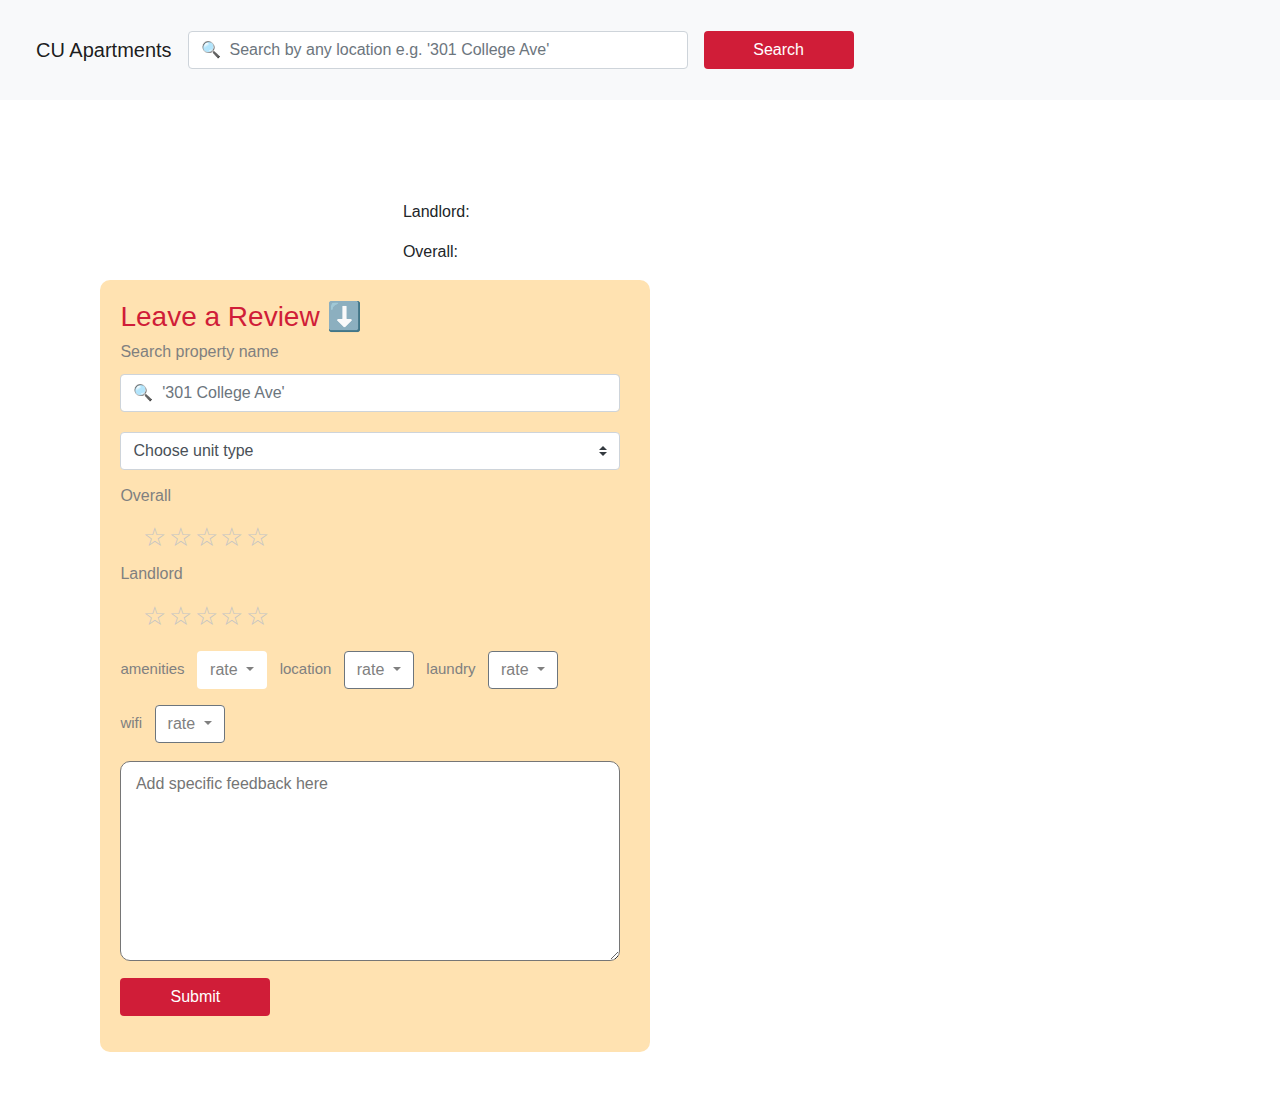
<file: components/productPage.html>
<!DOCTYPE html>

<html lang="en">
  <head>
    <meta charset="utf-8" />
    <link
      rel="stylesheet"
      href="https://stackpath.bootstrapcdn.com/bootstrap/4.3.1/css/bootstrap.min.css"
      integrity="sha384-ggOyR0iXCbMQv3Xipma34MD+dH/1fQ784/j6cY/iJTQUOhcWr7x9JvoRxT2MZw1T"
      crossorigin="anonymous"
    />

    <link
      rel="stylesheet"
      href="https://cdnjs.cloudflare.com/ajax/libs/font-awesome/4.7.0/css/font-awesome.min.css"
    />

    <title>CU Apartments</title>
    <link rel="stylesheet" href="../styles/homePageStyles.css" />
    <link rel="stylesheet" href="../styles/productPageStyles.css" />
  </head>

  <body>
    <nav class="navbar navbar-expand-lg navbar-light bg-light">
      <a class="navbar-brand" href="../index.html">CU Apartments</a>

      <div class="collapse navbar-collapse" id="navbarSupportedContent">
        <form class="form-inline my-2 my-lg-0">
          <input
            class="form-control mr-sm-3"
            type="search"
            placeholder="🔍  Search by any location e.g. '301 College Ave'"
            aria-label="Search"
            id="form-control"
          />
          <button class="btn my-2 my-sm-0" id="search" type="submit">
            Search
          </button>
        </form>
      </div>
    </nav>

    <div class="info">
      <div class="row justify-content-md-center">
        <div class="col-sm-6">
          <div class="container">
            <div class="row">
              <div class="col">
                <h2 id="apartment-name"></h2>
                <h6 id="apartment-location"></h6>
                <h6 id="apartment-landlord"></h6>
              </div>
              <div class="col" id="ratings">
                <p id="landlord-rating">Landlord:</p>
                <p id="overall-rating">Overall:</p>
              </div>
            </div>
          </div>

          <form class="review-form">
            <h3 class="leave-review">Leave a Review ⬇️</h3>
            <div class="form-group">
              <!-- <textarea
                class="form-control"
                id="reviewTextArea"
                rows="3"
              ></textarea>
            </div>
            <button type="submit" class="btn btn-primary">Submit</button> -->
              <h6>Search property name</h6>
              <input
                class="form-control mr-sm-3"
                type="search"
                placeholder="🔍  '301 College Ave'"
                aria-label="Search"
                id="form-control"
              />

              <div class="input-group mb-3" id="select">
                <select class="custom-select" id="inputGroupSelect02">
                  <option selected>Choose unit type</option>
                  <option value="1">Studio</option>
                  <option value="2">1 BD</option>
                  <option value="3">2 BD</option>
                  <option value="3">3 BD</option>
                  <option value="3">4 BD</option>
                </select>
              </div>
              <h6>Overall</h6>
              <div class="rating">
                <input type="radio" name="rating" value="5" id="5" /><label
                  for="5"
                  >☆</label
                >
                <input type="radio" name="rating" value="4" id="4" /><label
                  for="4"
                  >☆</label
                >
                <input type="radio" name="rating" value="3" id="3" /><label
                  for="3"
                  >☆</label
                >
                <input type="radio" name="rating" value="2" id="2" /><label
                  for="2"
                  >☆</label
                >
                <input type="radio" name="rating" value="1" id="1" /><label
                  for="1"
                  >☆</label
                >
              </div>
              <h6>Landlord</h6>
              <div class="rating">
                <input type="radio" name="rating" value="5" id="5" /><label
                  for="5"
                  >☆</label
                >
                <input type="radio" name="rating" value="4" id="4" /><label
                  for="4"
                  >☆</label
                >
                <input type="radio" name="rating" value="3" id="3" /><label
                  for="3"
                  >☆</label
                >
                <input type="radio" name="rating" value="2" id="2" /><label
                  for="2"
                  >☆</label
                >
                <input type="radio" name="rating" value="1" id="1" /><label
                  for="1"
                  >☆</label
                >
              </div>

              <div class="dropdown">
                <h6 style="display: inline-block; font-size: 15px">
                  amenities
                </h6>
                <button
                  class="btn dropdown-toggle"
                  style="margin: 0.5em"
                  type="button"
                  id="dropdownMenuButton"
                  data-toggle="dropdown"
                  aria-haspopup="true"
                  aria-expanded="false"
                >
                  rate
                </button>
                <div class="dropdown-menu" aria-labelledby="dropdownMenuButton">
                  <a class="dropdown-item" href="#">sadf</a>
                  <a class="dropdown-item" href="#">sadf</a>
                  <a class="dropdown-item" href="#">asdf</a>
                </div>
                <h6 style="display: inline-block; font-size: 15px">location</h6>
                <button
                  class="btn btn-secondary dropdown-toggle"
                  style="margin: 0.5em"
                  type="button"
                  id="dropdownMenuButton"
                  data-toggle="dropdown"
                  aria-haspopup="true"
                  aria-expanded="false"
                >
                  rate
                </button>
                <div class="dropdown-menu" aria-labelledby="dropdownMenuButton">
                  <a class="dropdown-item" href="#">test</a>
                  <a class="dropdown-item" href="#">Another action</a>
                  <a class="dropdown-item" href="#">Something else here</a>
                </div>
                <h6 style="display: inline-block; font-size: 15px">laundry</h6>
                <button
                  class="btn btn-secondary dropdown-toggle"
                  style="margin: 0.5em"
                  type="button"
                  id="dropdownMenuButton"
                  data-toggle="dropdown"
                  aria-haspopup="true"
                  aria-expanded="false"
                >
                  rate
                </button>
                <div class="dropdown-menu" aria-labelledby="dropdownMenuButton">
                  <a class="dropdown-item" href="#">test</a>
                  <a class="dropdown-item" href="#">Another action</a>
                  <a class="dropdown-item" href="#">Something else here</a>
                </div>
                <br />
                <h6 style="display: inline-block; font-size: 15px">wifi</h6>
                <button
                  class="btn btn-secondary dropdown-toggle"
                  style="margin: 0.5em"
                  type="button"
                  id="dropdownMenuButton"
                  data-toggle="dropdown"
                  aria-haspopup="true"
                  aria-expanded="false"
                >
                  rate
                </button>
                <div class="dropdown-menu" aria-labelledby="dropdownMenuButton">
                  <a class="dropdown-item" href="#">test</a>
                  <a class="dropdown-item" href="#">Another action</a>
                  <a class="dropdown-item" href="#">Something else here</a>
                </div>
              </div>

              <textarea
                style="align-content: left"
                rows="5"
                cols="0"
                placeholder=" Add specific feedback here"
                id="reviewTextArea"
              ></textarea>

              <div class="buttoncontainer">
                <button class="btn my-2 my-sm-0" id="submit" type="submit">
                  Submit
                </button>
              </div>
            </div>
          </form>
        </div>

        <div class="col-sm-5" id="right">
          <!-- <img src="../images/ctownplaza.jpg" class="apt-img" alt="Apartment" /> -->
          <div class="reviews">
            <!-- <h3>Past Reviews (3)</h3> -->
          </div>
        </div>
      </div>
    </div>
  </body>
</html>

<script src="../data/apartments.js"></script>
<script>
  // Parse through url to get query string param for name
  const queryString = window.location.search;
  const urlParams = new URLSearchParams(queryString);
  const apartment_name = urlParams.get('name');

  const apartment = apartments.filter(
    (apartment) => apartment.name == apartment_name
  )[0];

  // Populate apartment details on left panel
  const apartment_name_h2 = document.getElementById('apartment-name');
  apartment_name_h2.innerHTML = apartment.name;

  const apartment_location_h5 = document.getElementById('apartment-location');
  apartment_location_h5.innerHTML = apartment.location;

  const apartment_landlord_h5 = document.getElementById('apartment-landlord');
  apartment_landlord_h5.innerHTML = apartment.landlord;

  // Populate star ratings on left panel
  const landlord_rating_element = document.getElementById('landlord-rating');

  for (i = 0; i < apartment.landlord_rating; i++) {
    landlord_rating_element.innerHTML +=
      '<span class="fa fa-star checked"></span>';
  }
  for (i = 0; i < 5 - apartment.landlord_rating; i++) {
    landlord_rating_element.innerHTML += '<span class="fa fa-star"></span>';
  }

  const overall_rating_element = document.getElementById('overall-rating');

  for (i = 0; i < apartment.overall_rating; i++) {
    overall_rating_element.innerHTML +=
      '<span class="fa fa-star checked"></span>';
  }
  for (i = 0; i < 5 - apartment.overall_rating; i++) {
    overall_rating_element.innerHTML += '<span class="fa fa-star"></span>';
  }

  // Populate right panel with data
  const img_element = document.createElement('img');
  img_element.src = '../images/' + apartment.image + '.jpg';
  img_element.className = 'apt-img';
  img_element.alt = 'Apartment';

  const right_div = document.getElementById('right');
  right_div.prepend(img_element);

  // Populate reviews

  // create tags for each apartment div
  const attributes_div = document.createElement('div');
  attributes_div.className = 'attributes';

  let attributes_div_innerHTML = '';
  Object.entries(apartment.tags_list).forEach((t) => {
    const tag = t[0];
    const rating = t[1];

    let color;

    if (rating == 1) {
      color = 'red';
    } else if (rating == 2) {
      color = 'yellow';
    } else {
      color = 'green';
    }

    attributes_div_innerHTML +=
      '<span class="attribute attribute--' +
      color +
      '">' +
      tag.charAt(0).toUpperCase() +
      tag.slice(1) +
      '</span>';
  });
  attributes_div.innerHTML = attributes_div_innerHTML;

  const reviews_div = document.getElementsByClassName('reviews')[0];
  reviews_div.prepend(attributes_div);

  const review_h3 = document.createElement('h3');
  review_h3.innerHTML = 'Past Reviews (' + apartment.reviews.length + ')';

  // const reviews_div = document.getElementsByClassName('reviews')[0];
  reviews_div.prepend(review_h3);

  apartment.reviews.forEach((review) => {
    const review_container_div = document.createElement('div');
    review_container_div.className = 'review-container';

    review_container_div.innerHTML =
      '<div class="row">' +
      '<div class="col-sm-5">' +
      '<p id="left-col">' +
      review.date +
      '</p>' +
      '<p id="left-col">Overall: ' +
      review.overall_rating +
      '/5</p>' +
      '<p id="left-col">Landlord: ' +
      review.landlord_rating +
      '/5</p>' +
      '</div>' +
      '<div class="col-sm-6">' +
      '<p id="right-col">' +
      review.message +
      '</p>' +
      '</div>' +
      '</div>';

    reviews_div.appendChild(review_container_div);
  });
</script>
</file>
<file: styles/homePageStyles.css>
/* --------NAV BAR STYLING--------*/
nav {
  height: 100px;
  display: flex;
  justify-content: space-between;
}

.navbar-brand {
  padding-left: 20px;
}

/* --------BOX STYLING--------*/

.navbar-button {
  color: black !important;
  background-color: #ffe2b1 !important;
  border: #ffe2b1 !important;
}

.content {
  margin-top: 100px;
  display: flex;
  margin: 32px 10vw 0 10vw;
}

.box {
  /* border: 2px gray solid;
  padding: 20px 30px; */
}

.boxTitle {
  display: flex;
  justify-content: center;
  margin-bottom: 10px;
  font-size: 27px;
  font-weight: 500;
}

.filters {
  margin-top: 20px;
}

#form-control {
  width: 500px;
}

.searchButton {
  width: 150px;
  background-color: #d01d38 !important;
  color: white !important;
}

/*--------APARTMENT STYLING--------*/

.bottom {
  margin: 40px 10vw;
}

.apartments {
  display: flex;
  flex-wrap: wrap;
  justify-content: space-between;
}

.apartment-container {
  background: #ffffff;
  box-shadow: 0px 2px 4px rgba(33, 36, 41, 0.05);
  border-radius: 12px;
  filter: drop-shadow(0px 3px 10px rgba(0, 0, 0, 0.25));

  box-sizing: border-box;
  margin-bottom: 48px;
  width: 410px;
  padding: 32px;

  display: flex;
  align-items: center;
  flex-direction: column;
}

.apartment-text {
  padding: 10px;
}

.image {
  max-height: 200px;
  margin-bottom: 24px;
  border-radius: 16px;
}

.pin {
  margin-right: 6px;
}

.location {
  display: flex;
  flex-direction: row;
  width: 100%;
  font-size: 28px;
}

.info-container {
  padding-top: 10px;
  display: flex;
  justify-content: space-around;
  width: 100%;
}

.info-emoji {
  font-size: 15px;
}

.numReviews {
  text-transform: uppercase;
  font-size: 12px;
}

.otherInfo {
  display: flex;
  justify-content: space-between;
  width: 100%;
  font-size: 16px;
}

.attributes {
  display: flex;
  flex-wrap: wrap;
  margin-top: 16px;
  margin-left: -8px;
  margin-right: -8px;
  font-size: 12px;
  text-transform: uppercase;
}

.attribute {
  border-radius: 200px;
  padding: 8px 16px;
  margin-right: 8px;
  margin-left: 8px;
  margin-bottom: 16px;
}

.attribute--green {
  background-color: #8cdca3;
}

.attribute--red {
  background: #ff8469;
}

.attribute--yellow {
  background-color: #f9ee90;
}

.bg-modal {
  width: 100%;
  height: 100%;
  background-color: rgba(0, 0, 0, 0.7);
  position: absolute;
  top: 9;
  display: flex;
  justify-content: center;
  align-items: center;
  display: none;
  z-index: 5;
}
</file>
<file: styles/productPageStyles.css>
/* --------NAV BAR + SEARCH STYLING--------*/
nav {
  height: 100px;
}

#form-control {
  width: 500px;
}

.navbar-brand {
  padding-left: 20px;
}

#search {
  width: 150px;
  background-color: #d01d38;
  color: white;
}

/*--------FORM STYLING--------*/

.review-form {
  background-color: #ffe2b1;
  border-radius: 10px;
  padding: 20px;
  width: 550px;
}

#reviewTextArea {
  width: 500px;
  height: 200px;
  padding: 10px;
  border-radius: 10px;
}

.leave-review {
  color: #d01d38;
}

.dropdown {
  padding-bottom: 10px;
}

#select {
  width: 500px;
  padding-top: 20px;
}

.checked {
  color: #d01d38;
}

#dropdownMenuButton {
  color: grey;
  background-color: white;
}

#submit {
  width: 150px;
  background-color: #d01d38;
  color: white;
}

.buttoncontainer {
  padding-top: 10px;
}

/*--------REVIEW STYLING--------*/

.review-container {
  background: white;
  border: 1px solid #000000;
  box-sizing: border-box;
  border-radius: 10px;
  margin-bottom: 48px;
  width: 450px;
  overflow: scroll;
}

.review-text {
  padding: 10px;
}

.reviews {
  padding-top: 40px;
}

#left-col {
  padding-left: 10px;
  padding-top: 5px;
}

#right-col {
  padding-top: 5px;
}

/*--------APT INFO STYLING--------*/

.info {
  padding: 50px;
  padding-top: 100px;
}

h6 {
  color: gray;
  padding-bottom: 5px;
}

.info-emoji {
  font-size: 25px;
}

.apt-img {
  height: 325px;
}

/*---------STAR RATING--------*/
.rating {
  display: flex;
  justify-content: left;
}

.rating > input {
  display: none;
}

.rating > label {
  position: relative;
  width: 1em;
  font-size: 2vw;
  color: #c4c4c4;
  cursor: pointer;
}

.rating > label::before {
  content: '\2605';
  position: left;
  opacity: 0;
}

.rating > label:hover:before,
.rating > label:hover ~ label:before {
  opacity: 1 !important;
}

.rating > input:checked ~ label:before {
  opacity: 1;
}

.rating:hover > input:checked ~ label:before {
  opacity: 0.4;
}
</file>
